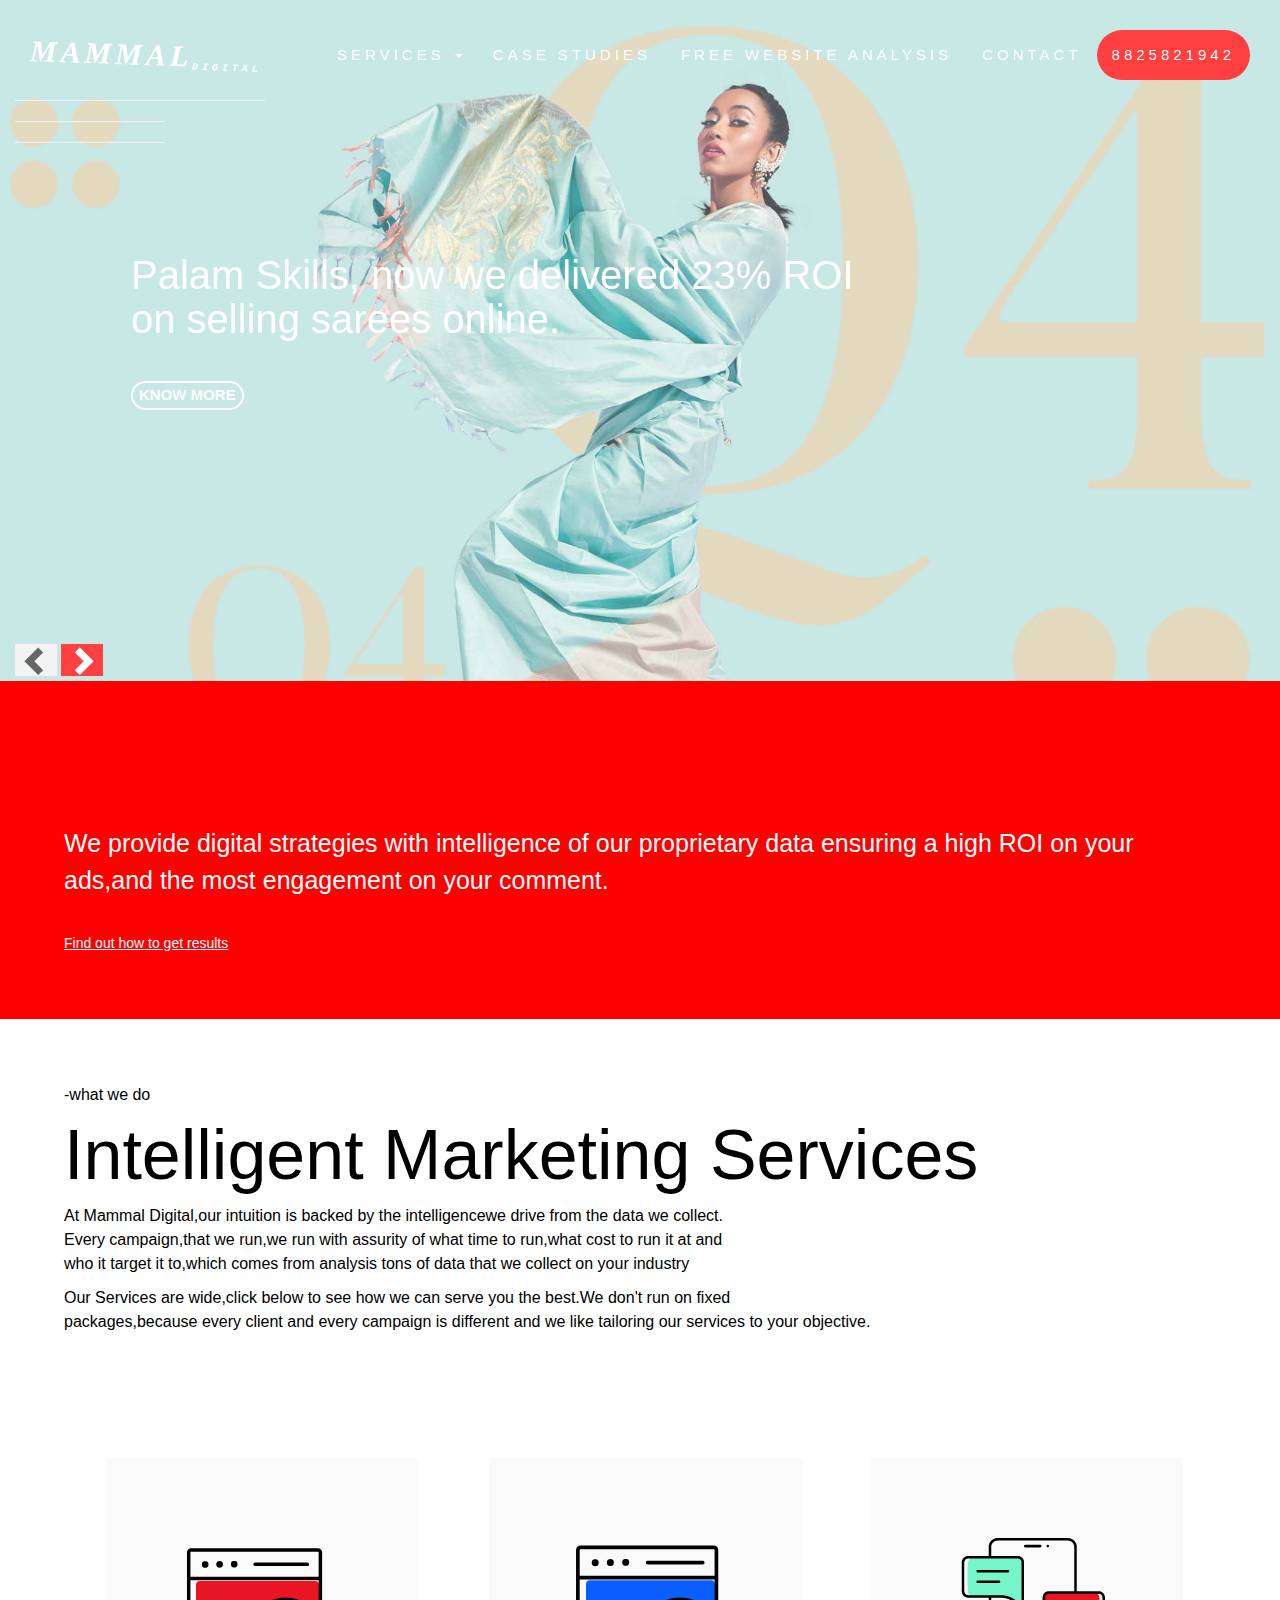
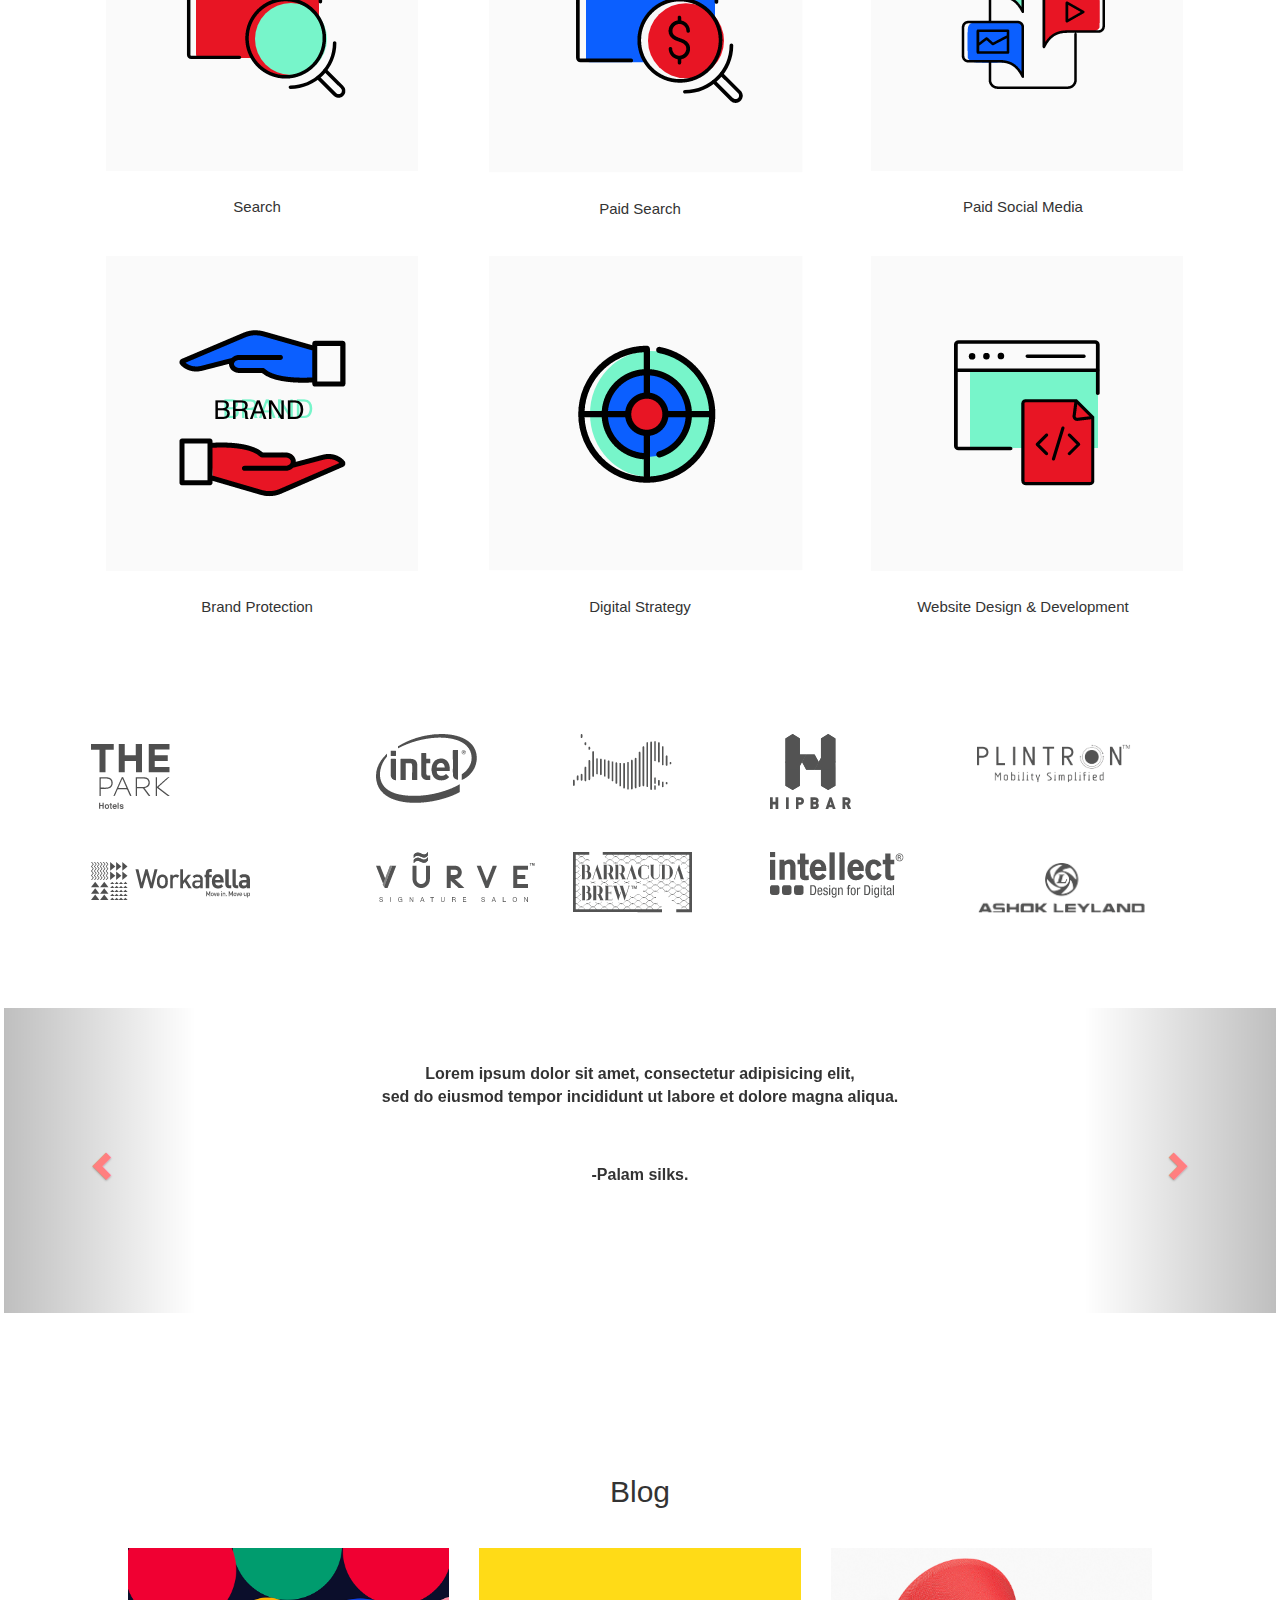
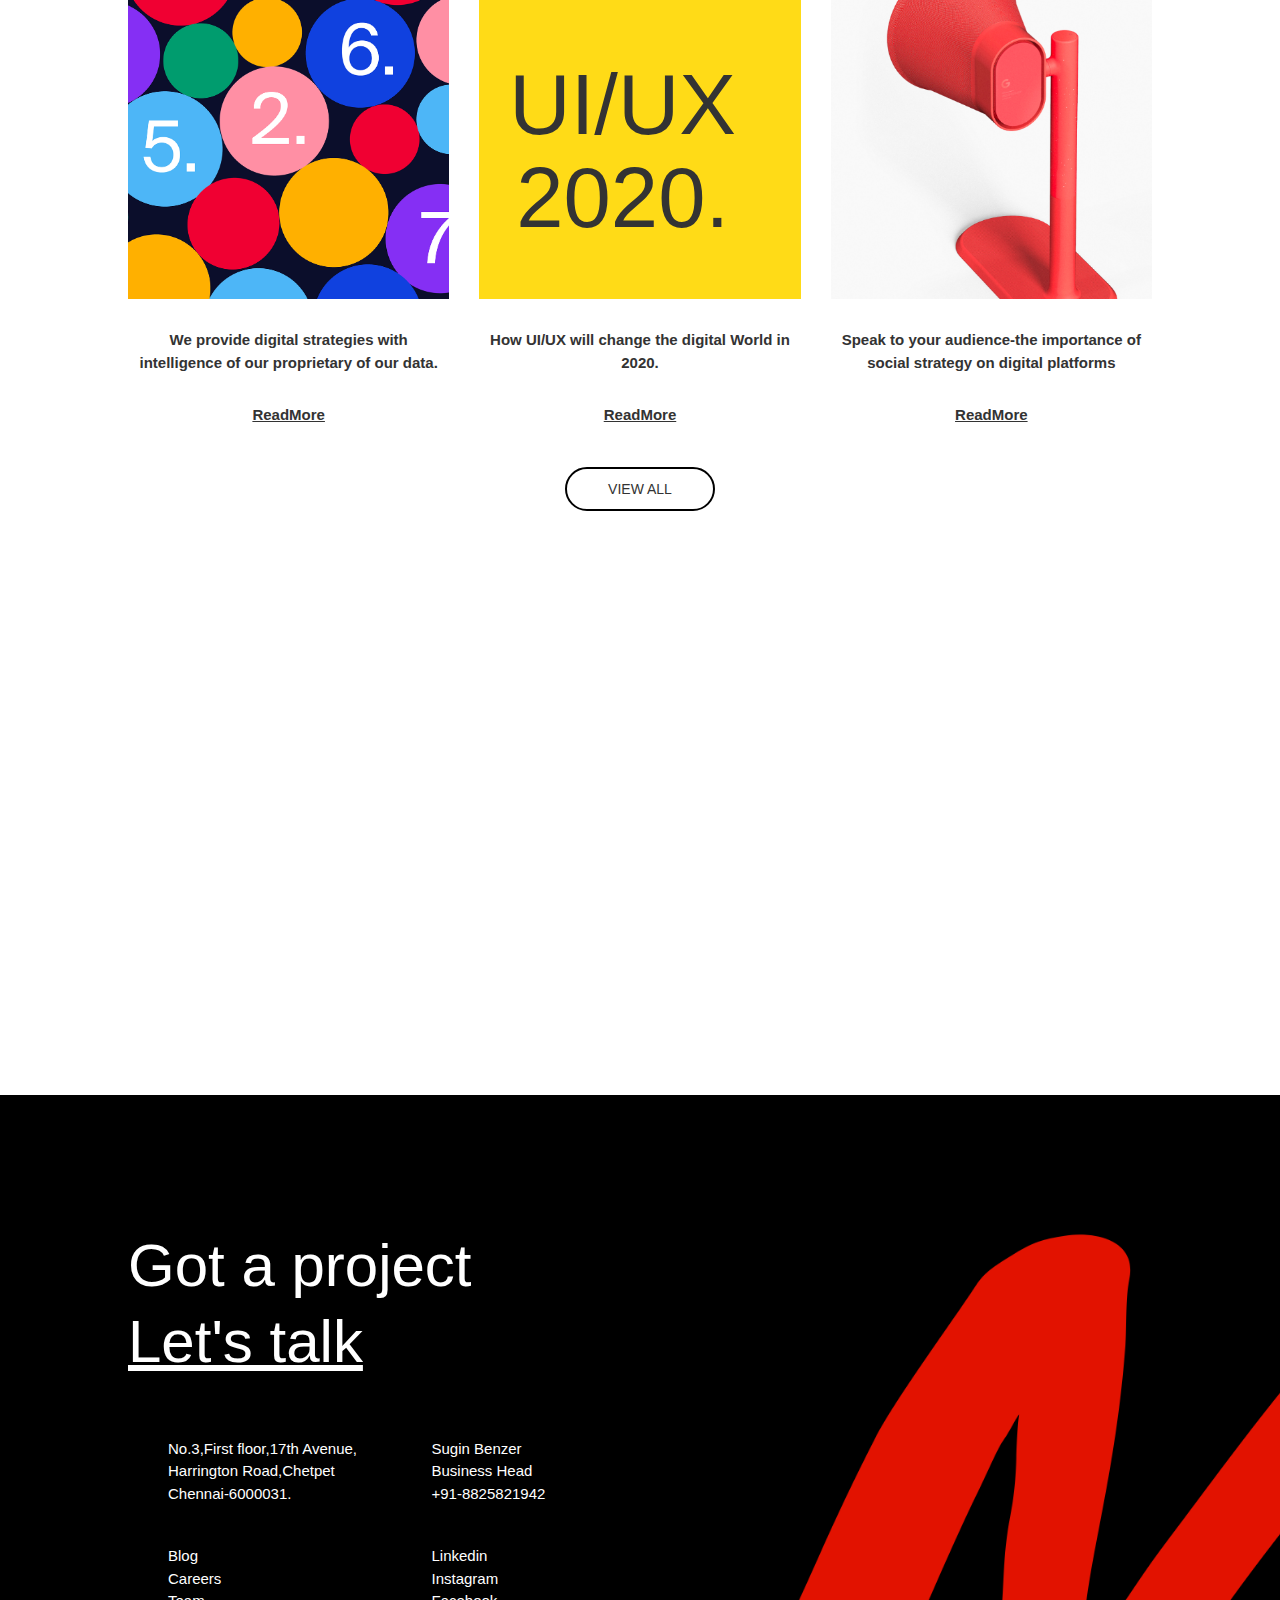
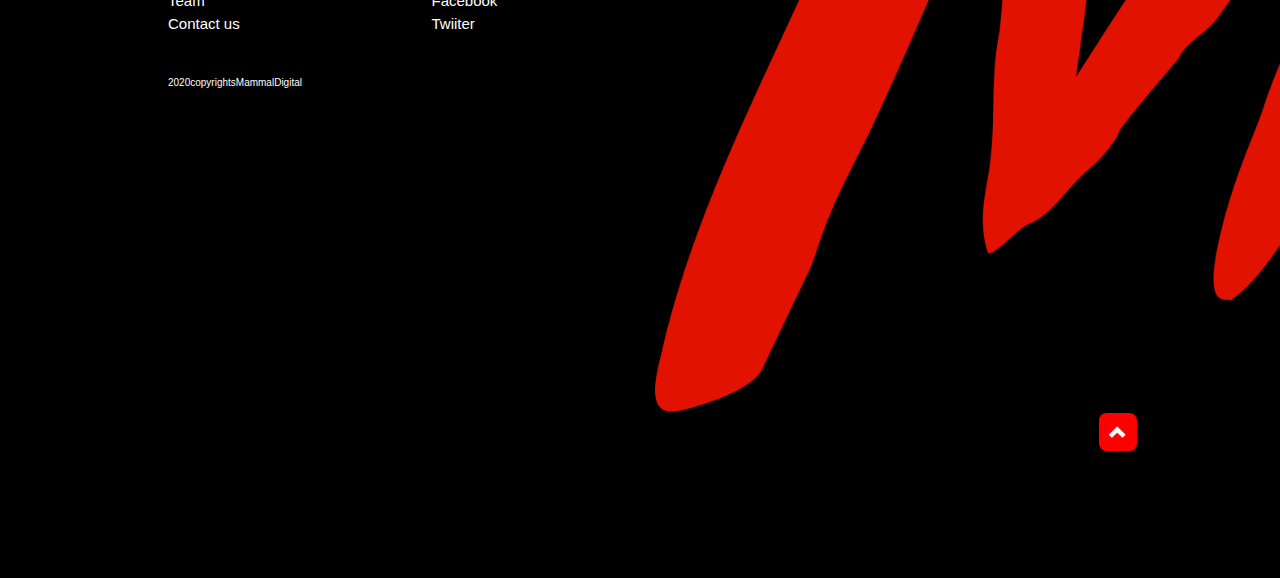
<file: indexPage.html>
<!DOCTYPE html>
<html lang="en">
  <head>
  <!-- Theme Made By www.w3schools.com -->
  <title>Mammal digital Home Company Page</title>
  <meta charset="utf-8">
  <meta name="" description="">
  <meta name="viewport" content="width=device-width, initial-scale=1">
  <!--Tab-icon--->
  <link href="Path 330@2x.png" rel="icon">
  <!-- Bootstrap -->
  <script src="https://maxcdn.bootstrapcdn.com/bootstrap/4.3.1/js/bootstrap.min.js"></script>
  <link rel="stylesheet" href="https://cdnjs.cloudflare.com/ajax/libs/font-awesome/4.7.0/css/font-awesome.min.css">
  <link rel="stylesheet" href="https://maxcdn.bootstrapcdn.com/bootstrap/3.4.1/css/bootstrap.min.css">
  <link href="https://fonts.google.com" rel="stylesheet" type="text/css">
  <!-- Carousel -->
  <link rel="stylesheet" href="http://maxcdn.bootstrapcdn.com/bootstrap/3.3.6/css/bootstrap.min.css">
  <!-- Bootstrap Animation -->
  <link rel="stylesheet" href="https://www.w3schools.com/w3css/4/w3.css">
  <!-- Main CSS -->
  <link rel="stylesheet" href="style.css"> 
  </head>
  <body id="myPage" data-spy="scroll">
  <!--Header-->
    <header id="header" class="container-fluid text-white">
      <nav class="navbar navbar-default ">
        <div class="container-fluid">
          <div class="navbar-header">
            <button type="button" class="navbar-toggle" data-toggle="collapse" data-target="#myNavbar">
              <span class="icon-bar"></span>
              <span class="icon-bar"></span>
              <span class="icon-bar"></span>                        
            </button>
            <a class="navbar-brand" id="logo" href="#myPage" style="font-family: Chiller;font-size:30px;color:white">MAMMAL<sub>DIGITAL</sub></a>
          </div>
          <div class="collapse navbar-collapse" id="myNavbar">
            <ul class="nav navbar-nav navbar-right">
              <!-- Dropdown -->
              <li class="dropdown">
                 <a href="#services" class="dropdown-toggle " data-toggle="dropdown" style="color:#FFFFFF">SERVICES
                   <span class="caret"></span></a>
                 <ul class="dropdown-menu" >
                   <li><a href="#search" class="dropdown-link" style="background: transparent;color:white">SEARCH</a></li>
                   <li><a href="#paid" class="dropdown-link" style="background: transparent;color:white">PAID SEARCH</a></li>
                   <li><a href="#paidsm" class="dropdown-link" style="background: transparent;color:white">PAID SOCIAL MEDIA</a></li>
                   <li><a href="#branded" class="dropdown-link" style="background: transparent;color:white">BRAND PROTECTION MANAGEMENT</a></li>
                   <li><a href="#dig" class="dropdown-link" style="background: transparent;color:white">DIGITALSTRATEGY</a></li>
                   <li><a href="#wd" class="dropdown-link" style="background: transparent;color:white">WEBSITE&DEVELOPMENT</a></li>
                 </ul>
                </li> 
             <!----------------------------------------------------------------------------------->
              <li><a href="#case" id="cases" style="color:#FFFFFF">CASE STUDIES</a></li>
              <li><a href="#web" style="color:#FFFFFF">FREE WEBSITE ANALYSIS</a></li>
              <li><a href="#contact" style="color:#FFFFFF">CONTACT</a></li>
              <li><a class="active-number" href="#number" style="background-color:#FF0000;color:white;border-radius: 80px;">8825821942</a></li>
            </ul>
          </div>
        </div>
      </nav>
      <!-- Content -->
      <!-- Linbreak -->
          <hr style="width:250px;">
          <hr style="width:150px;">
          <hr style="width:150px;">
      <!-- Linbreak -->
      <div class="container content w3-container  w3-animate-zoom">
        <h1>Palam Skills, now we delivered 23% ROI <br>on selling sarees online.</h1>
        <button class="knowmore ">KNOW MORE</button>
        <br>
      </div>
      <button class="glyphicon glyphicon-chevron-left" style="font-size: 30px;border:white"></button>
      <button class="glyphicon glyphicon-chevron-right" style="font-size: 30px;border:white;background: #FF0000;color:#FFFFFF"></button>
    </header>
    <!-- digitalstrategies -->
    <div class="container-fluid digital text-white w3-container  w3-animate-top">
       <p class="text-white">
         We provide digital strategies with intelligence of our proprietary data ensuring a 
         high ROI on your ads,and the most engagement on your comment.
       </p>
       <br>
       <a>Find out how to get results</a> 
    </div>
    <!-- Intelligent Marketing Services -->
    <div class="container intell w3-container  w3-animate-fading">
        <p>-what we do</p>
        <h1>Intelligent Marketing Services</h1>
        <a name="case"></a>
        <p>
          At Mammal Digital,our intuition is backed by the intelligencewe drive from the data we collect.<br>
        Every campaign,that we run,we run with assurity of what time to run,what cost to run it at and <br>
        who it target it to,which comes from analysis tons of data that we collect on your industry
        </p>
        <p>
          Our Services are wide,click below to see how we can serve you the best.We don't run on fixed<br>
        packages,because every client and every campaign is different and we like tailoring our services to 
        your objective.
        </p>
    </div>
    <!-- Analysis -->
    <div class="container analysis text-center w3-container  w3-animate-zoom">
      <div class="row">
        <div class="col-md-4">
            <img src="Group 2402.png" alt="Search">
            <a name="search"></a>
            <p>Search</p>
        </div>
        <div class="col-md-4">
            <img src="Group 2403.png" alt="Paid Search">
            <a name="paid"></a>
            <p>Paid Search</p>
        </div>
        <div class="col-md-4">
            <img src="Group 2404.png" alt="Paid Social Media">
            <a name="paidsm"></a>
            <p>Paid Social Media</p>
        </div>
      </div>
      <div class="row">
        <div class="col-md-4">
            <img src="Group 2407.png" alt="Brand Protection">
            <a name="branded"></a>
            <p>Brand Protection</p>
        </div>
        <div class="col-md-4">
            <img src="Group 2406.png" alt="Digital Strategy">
            <a name="dig"></a>
            <p>Digital Strategy</p> 
        </div>
        <div class="col-md-4">
            <img src="Group 2405.png" alt="Website Design & Development">
            <a name="wd"></a>
            <p>Website Design & Development</p>
        </div>
      </div>  
    </div>
    <!-- Brands -->
    <div class="container-fluid brands w3-animate-top">
      <div class="row">
        <div class="col-md-3">
            <img src="Group 1986.png" alt="brand1">
        </div>
        <div class="col-md-2">
            <img src="Group 1991.png" alt="brand2">
         </div>
         <div class="col-md-2">
            <img src="Group 1988.png" alt="brand3">
         </div>
         <div class="col-md-2">
            <img src="Group 1992.png" alt="brand4">
         </div>
         <div class="col-md-3">
            <img src="Rectangle 1128.png" alt="brand5">
         </div>
      </div>
      <div class="row">
        <div class="col-md-3">
            <img src="Group 1987.png" alt="brand6">
        </div>
        <div class="col-md-2">
            <img src="Group 1990.png" alt="brand7">
         </div>
         <div class="col-md-2">
            <img src="Group 1989.png" alt="brand8">
         </div>
         <div class="col-md-2">
            <img src="Group 1993.png" alt="brand9">
         </div>
         <div class="col-md-3">
            <img src="Rectangle 1127.png" alt="brand10">
         </div>
      </div>
    </div>
<!-- ======= Carousel Section ======= -->
    <div class="thumbnail">
      <div id="DemoCarousel" class="carousel slide"  data-ride="carousel">
        <ol class="carousel-indicators">
           <li data-target="#DemoCarousel" data-slide-to="0" class="active"></li>
           <li data-target="#DemoCarousel" data-slide-to="1"></li>
           <li data-target="#DemoCarousel" data-slide-to="2"></li>
        </ol>
      <div class="carousel-inner">
          <div class="item active">
              <p>Lorem ipsum dolor sit amet, consectetur adipisicing elit, <br>sed do eiusmod tempor incididunt ut labore et dolore magna aliqua.
              </p>
              <p>-Palam silks.</p>
          </div>
          <div class="item">
              <p>Lorem ipsum dolor sit amet, consectetur adipisicing elit,<br> sed do eiusmod tempor incididunt ut labore et dolore magna aliqua.
              </p>
              <p>-Palam silks.</p>
          </div>
          <div class="item">
              <p>Lorem ipsum dolor sit amet, consectetur adipisicing elit,<br> sed do eiusmod tempor incididunt ut labore et dolore magna aliqua.
              </p>
              <p>-Palam silks.</p>
          </div>
      </div>
       <a class="carousel-control left" href="#DemoCarousel" data-slide="prev">
          <span class="glyphicon glyphicon-chevron-left"></span>
       </a>
       <a class="carousel-control right" href="#DemoCarousel" data-slide="next">
          <span class="glyphicon glyphicon-chevron-right"></span>
       </a>
     </div>
   </div>
  <!------------------------------------------------------------------------------------------------>
   <!--Blog-->
   <div class="contianer blog text-center text-dark">
      <h2 class="text-center lg-12">Blog</h2>
      <a name="web"></a>
      <div class="row">
          <div class="col-md-4">
            <img src="Rectangle 1139.png" alt="blog1"style="width:100%">
            <p>We provide digital strategies with intelligence of our proprietary of our data.</p>
            <p><a style="text-decoration: underline;">ReadMore</a></p>
          </div>
          <div class="col-md-4">
            <img src="Rectangle 1140.png" alt="blog1" style="width:100%">
            <p>How UI/UX will change the digital World in 2020.</p>
            <p><a style="text-decoration: underline;">ReadMore</a></p>
            <h1 class="transcontent text-center">UI/UX<br>2020.</h1>
          </div>
          <div class="col-md-4">
            <img src="Rectangle 1141.png" alt="blog2" style="width:100%">
            <p>Speak to your audience-the  importance of social strategy on digital  platforms</p>
            <p><a style="text-decoration: underline;">ReadMore</a></p>
          </div>
      </div>
      <div class="button text-center">
        <button class="btn">VIEW ALL</button>
     </div>
    </div>
   <!-- Map using IFRAME-->
    <iframe src="https://www.google.com/maps/embed?pb=!1m18!1m12!1m3!1d3886.470495987376!2d80.23955271413617!3d13.06934071626384!2m3!1f0!2f0!3f0!3m2!1i1024!2i768!4f13.1!3m3!1m2!1s0x3a52666536122443%3A0xa198ac1ec67a21d7!2sHarrington%20Rd%20%26%2017th%20Ave%2C%20Chetpet%2C%20Chennai%2C%20Tamil%20Nadu%20600031!5e0!3m2!1sen!2sin!4v1596567178188!5m2!1sen!2sin" 
      width="100%" height="450" frameborder="0" style="border:0;" allowfullscreen="" aria-hidden="false" tabindex="0">
    </iframe>
   <!--contactus-->
    <div class="container-fluid contactus text-white bg-dark" id="contact">
      <div class="row">
        <div class="col-lg-6">
          <h1  style="font-size: 60px;">Got a project</h1>
          <h1 style="text-decoration:underline;  font-size: 60px;">Let's talk</h1>
          <br>
          <div class="row">
            <div class="col-md-6">
              <ul style="list-style-type: none;">
                <li>No.3,First floor,17th Avenue,</li>
                <li>Harrington Road,Chetpet</li>
                <li>Chennai-6000031.</li>
              </ul>
            </div>
            <div class="col-md-6">
              <ul style="list-style-type: none;">
                <li>Sugin Benzer</li>
                <li>Business Head</li>
                <li>+91-8825821942</li>
              </ul>
            </div>
          </div>
          <a name="contact"></a>
          <div class="row">
            <div class="col-md-6">
              <ul style="list-style-type: none;">
                <li>Blog</li>
                <li>Careers</li>
                <li>Team</li>
                <li>Contact us</li>
              </ul>
            </div>
            <div class="col-md-6">
              <ul style="list-style-type: none;">
                <li>Linkedin</li>
                <li>Instagram</li>
                <li>Facebook</li>
                <li>Twiiter</li>
                <a name="number"></a>
              </ul>
            </div>
          </div>
          <div class="copyrights font-weight-smaller"style="margin-top:30px;font-size:10px">
            <ul style="list-style-type: none;">
              <li>2020copyrightsMammalDigital</li>
            </ul>
          </div>
       </div>
       <!----------------->
       <div class="col-lg-4">
          <img  class="mammallogo" src="Path 330@2x.png" >
       </div>
      </div>
        <footer class="container-fluid text-center">
            <a href="#myPage" title="To Top">
              <span class="glyphicon glyphicon-chevron-up"></span>
            </a>
        </footer>
   </div>
<script>
$(document).ready(function(){
  // Add smooth scrolling to all links in navbar + footer link
  $(".navbar #logo, footer a[href='#myPage']").on('click', function(event) {

    // Prevent default anchor click behavior
    event.preventDefault();

    // Store hash
    var hash = this.hash;

    // Using jQuery's animate() method to add smooth page scroll
    // The optional number (900) specifies the number of milliseconds it takes to scroll to the specified area
    $('html, body').animate({
      scrollTop: $(hash).offset().top
    }, 900, function(){
   
      // Add hash (#) to URL when done scrolling (default click behavior)
      window.location.hash = hash;
    });
  });
  
  // Slide in elements on scroll
  $(window).scroll(function() {
    $(".slideanim").each(function(){
      var pos = $(this).offset().top;

      var winTop = $(window).scrollTop();
        if (pos < winTop + 600) {
          $(this).addClass("slide");
        }
    });
  });
})
</script>
<!-- JQuery/JS -->
    <script src="https://ajax.googleapis.com/ajax/libs/jquery/3.5.1/jquery.min.js"></script>
    <script src="https://cdnjs.cloudflare.com/ajax/libs/popper.js/1.16.0/umd/popper.min.js"></script> 
    <script src="https://ajax.googleapis.com/ajax/libs/jquery/3.5.1/jquery.min.js"></script>
    <script src="https://maxcdn.bootstrapcdn.com/bootstrap/3.4.1/js/bootstrap.min.js"></script>
</body>
</html>
</file>
<file: style.css>
body {
  transition: ease-in-out 0.5s;
  scroll-behavior: smooth;
  font: Light 35px/45px Inria Sans;
  overflow-x: hidden;
}
a:hover{
   opacity:0.7;
  
}
/* header */
 #header{
 background-image: url(Festival-of-bright-ideas_palam_2.png);
 background-origin: border-box;
 background-repeat: no-repeat;
 background-size: cover; 
 backface-visibility: hidden;
 opacity: 0.75;
}
#header::after{
  opacity: 0.75;
} 
/* nav section */
nav{
margin-top:30px;
}
.navbar-brand {
  font-weight: bolder;
  font-style: italic;
  position:relative;
  float:left;
  transform: rotate(2deg); 
}
.navbar-brand sub{
  font-size:10px;
  font-family:monospace;
}
.navbar {
  margin-bottom: 0;
  background-color:transparent;
  border: 0;
  line-height: 1.4676678 !important;
  letter-spacing: 4px;
  border-radius: 0;
  font-family: Montserrat, sans-serif;
}
nav li{
  color:#FFFFFF;
}
/* Dropdown */
.dropdown-menu{
  text-decoration: none;
  text-align: center;
  background: #FF0000;
}
.dropdown-link:hover{
  background: transparent;
}
/* content */
.content{
margin-top : 100px;
max-width:100%;
margin-left: 100px;
height: 400px;
font: Light 116px/112px Inria Sans;
color: #FFFFFF;
opacity: 1;
overflow: hidden;
}
.content h1{
font-size:40px;
}
.knowmore{
margin-top:30px; 
background:transparent;
color:#FFFFFF;
border-radius: 80px;
font-weight: bold;
border:2px solid #FFFFFF;
transition: 0.3s;
}
.knowmore:hover{
 opacity:0.5;
}
/* digitalstrategies */
.digital{
  width:100%;
  background-color: #FF0000;
  color:#FFFFFF;
  padding:5%;
  transition: ease-in-out 0.5s;
  font-weight:lighter;
}
.digital p{
display:flex;
flex-wrap: wrap;
margin-top:80px;
width: 100%;
font-size:25px;
font: Light 50px/60px Inria Sans;
color: #FFFFFF;
}
.digital a{
font-size: 14px;
text-decoration: underline;
color:#FFFFFF;
}
/* intell */
.intell{
width:100%;
color:#000000;
padding:5%;
transition: ease-in-out 0.5s;
}
.intell h1{
font-size: 70px;
}
.intell p{
 font-size:16px;
}
/*analysis*/
.analysis{
 padding:2%;
 text-align: center;
}
.analysis img{
 padding:25px;
}
/* Brands */
.brands{
 padding:5%;
 align-content: center;
}
.brands img{
 padding:10%;
}
@media screen and (max-width:992px){
  .brands{
     display: flex;
     justify-content: center;
  }
}
/* Carousel Section */
.thumbnail{
  background: white;
  border:none;
}
.thumbnail .item {
  text-align: center;
  height: 300px;
}
.thumbnail #DemoCarousel{
  background: transparent;
  border:none;
}
.thumbnail p {
  margin: 5px;
  padding-top: 50px;
  font-size: 16px;
  font-weight: bold; 
}
.thumbnail a{
  background-color:white;
  text-decoration:none;
}
.thumbnail span{
   color: red;
}
/* Blog Section */
.blog{
  padding:10%;
}
.blog img, .blog p{
margin-top:30px;
font-weight:bold;
}
.transcontent {
 text-align: center;
 position:absolute;
 top:130px;
 font-size:85px;
 left:3rem;
}
.blog .btn{
  background:transparent;
  border:2px solid  #000000;
  padding:10px;
  border-radius:80px;
  width:150px;
  margin-top:30px;
}
.blog .btn:hover{
   opacity:0.5;
}
.contactus{
  color:#FFFFFF;
  background: #000000;
  padding:10%;   
}
.contactus ul{
  margin-top: 30px;
  cursor: pointer;
}
.mammallogo{
  max-width:900px;
}
/*footer*/
footer .glyphicon {
  font-size: 18px;
  float:right;
  color:#FFFFFF;
  background:#FF0000;
  padding:10px;
  border-radius: 20%;
  text-align: center;
}
footer .glyphicon:hover{
opacity:0.5;
}
</file>
